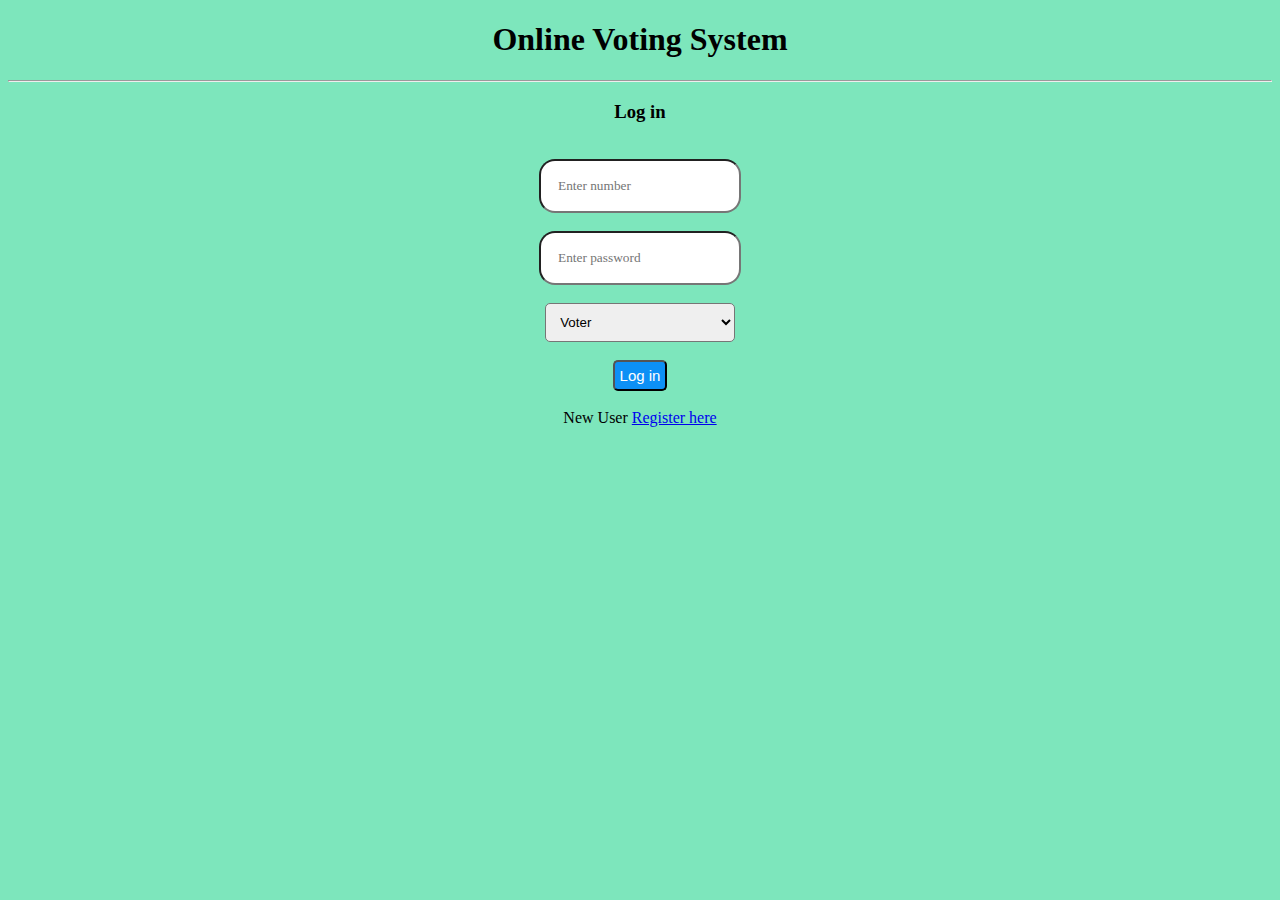
<file: index.html>
<!DOCTYPE html>
<html lang="en">
<head>
    <meta charset="UTF-8">
    <meta name="viewport" content="width=device-width, initial-scale=1.0">
    <link rel="stylesheet" href="mystyle.css">
    <title>Online Voting System</title>
</head>
<body>
    <h1>Online Voting System</h1><hr>
    <form action="./API/login.php" method="post">
        <h3>Log in</h3><br>
        <input type="number" name="mobile" id="number" placeholder="Enter number"><br><br>
        <input type="password" name="password" id="number" placeholder="Enter password" ><br><br>
        <select  id="dropbox" name="role">
            <option value="1">Voter</option>
            <option value="2">Group</option>
        </select><br><br>
        <button id = "loginbtn" type="submit">Log in</button><br><br>
        New User <a href="register.html">Register here</a>
        
    </form>
</body>
</html>
</file>
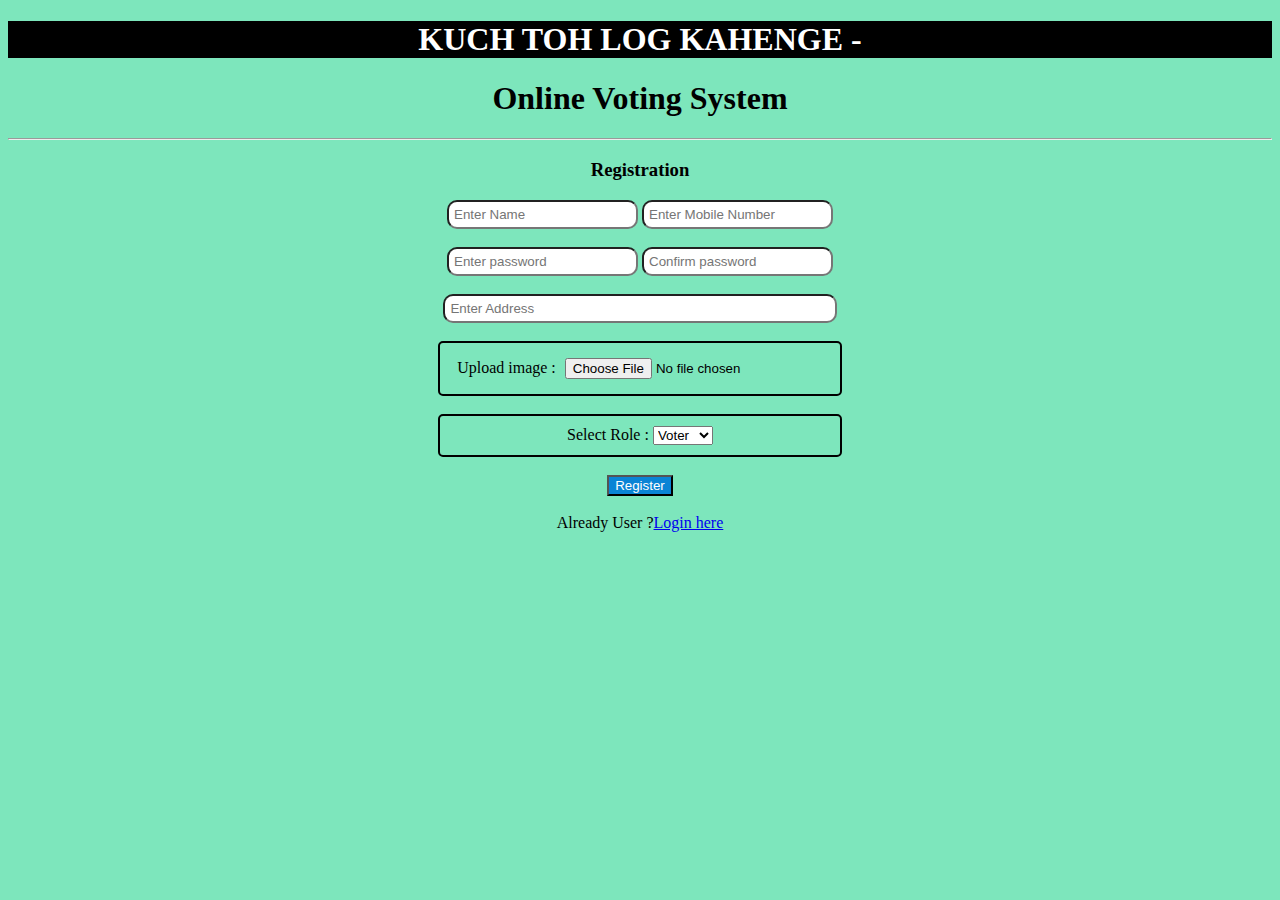
<file: register.html>
<!DOCTYPE html>
<html lang="en">

<head>
    <meta charset="UTF-8">
    <meta name="viewport" content="width=device-width, initial-scale=1.0">
    <link rel="stylesheet" href="mystyle.css">
    <title>Online Voting System - Registration</title>
</head>

<body>
    <h1 style="background-color: black; color: white;">KUCH TOH LOG KAHENGE - </h1>


    <h1>Online Voting System</h1>
    <hr>
    <h3>Registration</h3>
    <form action="./API/register.php " method="post" enctype="multipart/form-data" >
        <input type="text" name="name" placeholder="Enter Name">
        <input type="number" name="mobile" placeholder="Enter Mobile Number"><br><br>
        <input type="password" name="password" placeholder="Enter password">
        <input type="password" name="cpassword" placeholder="Confirm password"><br><br>
        <input id="address" type="text" name="address" placeholder="Enter Address"><br><br>
        <center>
            <div class="imagepart">
                Upload image : <input type="file" name="photo">
            </div>
            <br>
            <div class="role">
                Select Role : <select name="role" id="select">
                    <option value="1">Voter</option>
                    <option value="2">Group</option>
                </select>
        </center>
        <br>
        </div>
        <div class="button">
            <button id="btn" style="background-color: rgb(10, 132, 213);  color: white;">Register</button><br><br>
        </div>
        Already User ?<a href="index.html">Login here</a>
    </form>

</body>

</html>
</file>
<file: mystyle.css>
body{
    text-align: center;
  
    font-family: "Edu AU VIC WA NT Hand", cursive;
    background-color: rgb(125, 230, 188);
} 
input{
    padding: 5px;
    border-radius: 10px;
}
#loginbtn{
    padding: 5px;
    font-size: 15px;
    background-color: rgb(13, 144, 245);
    color: white;
    border-radius: 5px;
}
.button btn{
    padding: 5px;
    font-size: 15px;
    background-color: rgb(13, 144, 245);
    color: white;
    border-radius: 5px;
}
#dropbox{
    padding: 10px;
    width: 15%;
    border-radius: 5px;
}
#number{
    padding: 17px;
    border-radius: 16px;
    font-family: "Edu AU VIC WA NT Hand", cursive;
}
#address{
    width: 30%;
}
.imagepart{
    border: 2px solid rgb(0, 0, 0);
    border-radius: 5px;
    width: 30%;
    padding: 10px;
}
.role{
    border: 2px solid black;
    border-radius: 5px;
    width: 30%;
    padding: 10px;
}
.role{
    border-radius: 5px;
    padding: 10px;
    
}
</file>
